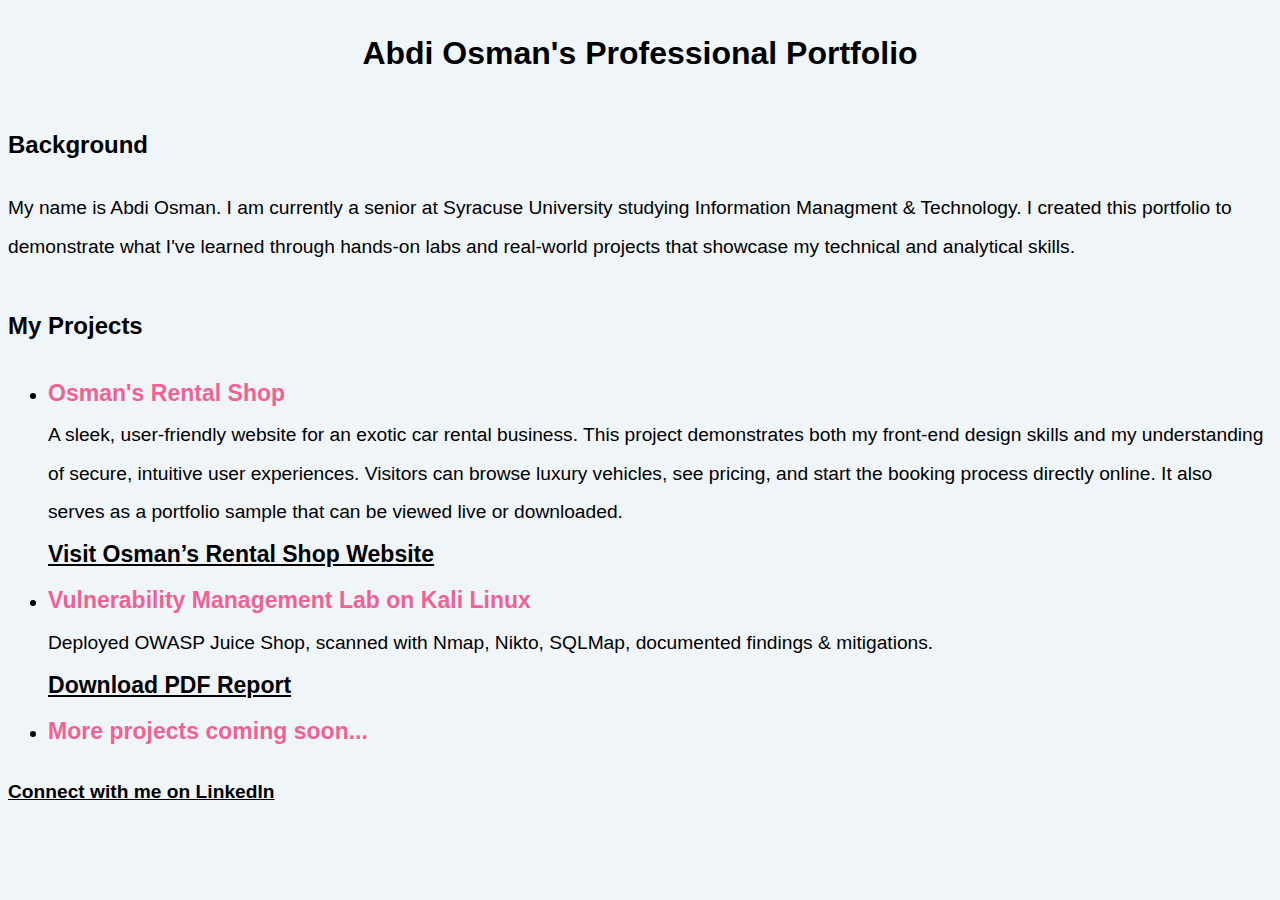
<file: index.html>
<!DOCTYPE html>
<html lang="en">
<head>
    <meta charset="UTF-8">
    <meta name="viewport" content="width=device-width, initial-scale=1.0">
    <meta name="description" content="Portfolio of Abdi Osman, focused on Information Management & Cybersecurity projects.">
    <title>Abdi Osman - Cybersecurity Portfolio</title>
    <link rel="stylesheet" href="style.css">
</head>
<body>
    <h1>Abdi Osman's Professional Portfolio</h1>

    <h2>Background</h2>
    <p>My name is Abdi Osman. I am currently a senior at Syracuse University studying Information Managment & Technology. I created this portfolio to demonstrate what I've learned through hands-on labs and real-world projects that showcase my technical and analytical skills.</p>

    <h2>My Projects</h2>
    <ul>
        <li>
            <strong>Osman's Rental Shop</strong><br>
            A sleek, user-friendly website for an exotic car rental business. This project demonstrates both my front-end design skills and my understanding of secure, intuitive user experiences. Visitors can browse luxury vehicles, see pricing, and start the booking process directly online. It also serves as a portfolio sample that can be viewed live or downloaded.<br>
            <a href="https://therealogtay.github.io/ist263/project6/oersp1.html" target="_blank" rel="noopener noreferrer">
                <u>Visit Osman’s Rental Shop Website</u>
            </a>
        </li>
        <li>
            <strong>Vulnerability Management Lab on Kali Linux</strong><br>
            Deployed OWASP Juice Shop, scanned with Nmap, Nikto, SQLMap, documented findings & mitigations.<br>
            <a href="file:///C:/Users/Green/Downloads/Cyberproject1.pdf" target="_blank" rel="noopener noreferrer">
                <u>Download PDF Report</u>
            </a>
        </li>
        <li>
            <strong>More projects coming soon...</strong>
        </li>
    </ul>

    <div>
        <a href="https://www.linkedin.com/in/abdi-osman-a4320a1b0?utm_source=share&utm_campaign=share_via&utm_content=profile&utm_medium=ios_app" target="_blank" rel="noopener noreferrer" class="button"> 
            <u>Connect with me on LinkedIn</u>
        </a>
    </div>
</body>
</html>
</file>
<file: style.css>
body {
    line-height: 2;
    background: #f0f5fa;
    color: #000000;
    font-family: Arial, sans-serif;
}

h1 {
    font-size: 2.5 em;
    font-weight: bold;
    color: #000000;
    text-align: center;
}

h2 {
    font-size: 2.5 em;
    font-weight: bold;
    color: #000000;
    margin-top: 1.5em;
}

strong {
    color: #f06292;
    font-size: 1.2em;
}

p, ul {
    font-size: 1.2em;
}

a {
    color: #000000;
    font-weight: bold;
    font-size: 1.2em;
    text-decoration: none;
}
</file>
